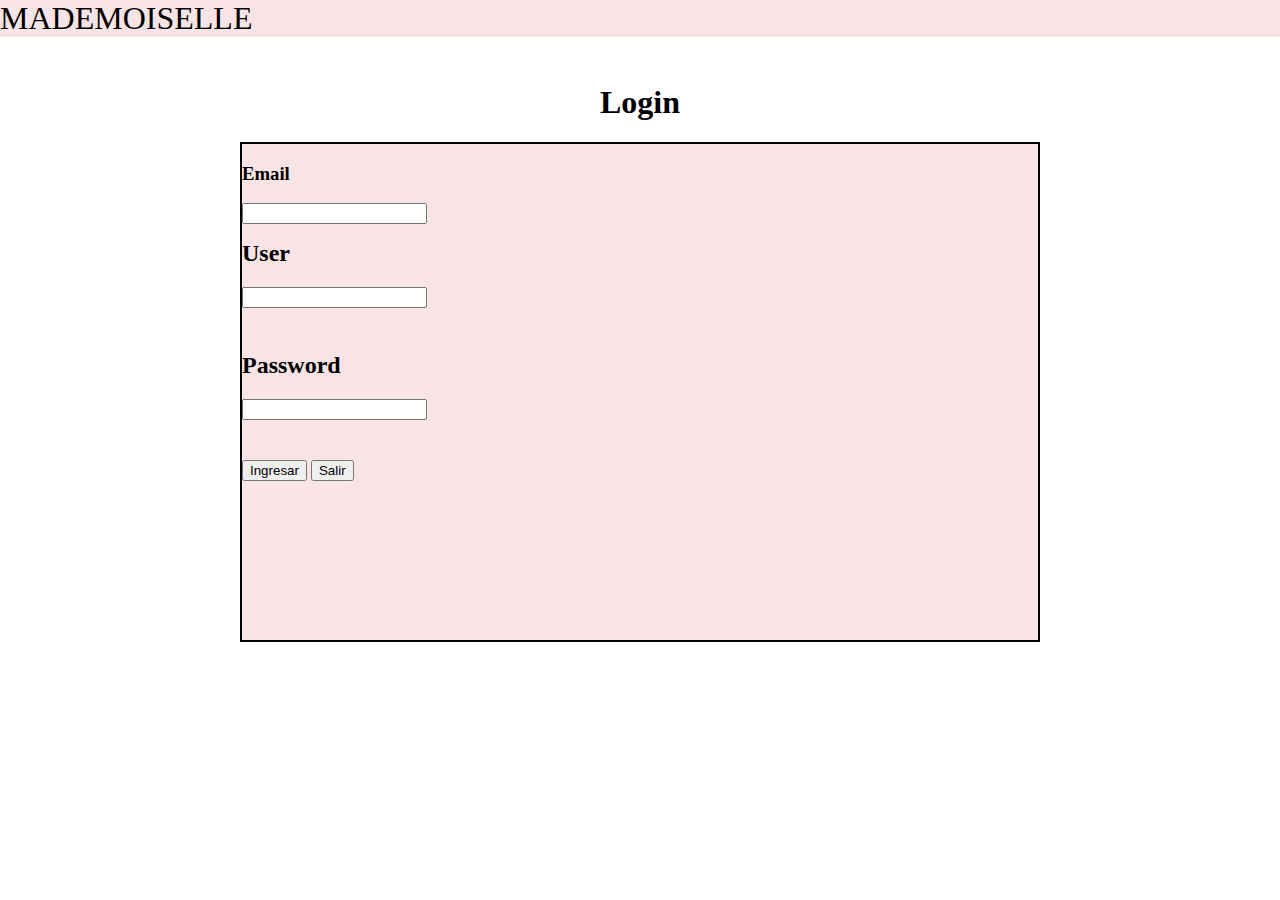
<file: public/login.html>
<!DOCTYPE html>
<html lang="en">
  <head>
    <meta charset="UTF-8" />
    <meta http-equiv="X-UA-Compatible" content="IE=edge" />
    <meta name="viewport" content="width=device-width, initial-scale=1.0" />
    <link rel="stylesheet" href="/styles/login.css" />
    <link
      href="https://cdn.jsdelivr.net/npm/bootstrap@5.0.0-beta2/dist/css/bootstrap.min.css"
      rel="stylesheet"
      integrity="sha384-BmbxuPwQa2lc/FVzBcNJ7UAyJxM6wuqIj61tLrc4wSX0szH/Ev+nYRRuWlolflfl"
      crossorigin="anonymous"
    />
    <title>Login</title>
  </head>
  <body>
    <header class="site-header sticky-top py-1">
      <nav
        class="container navbar d-flex flex-column flex-md-row justify-content-between"
      >
        <span class="navbar-brand mb-0 h1" style="font-size: 2rem"
          >MADEMOISELLE</span
        >
      </nav>
    </header>

    <div class="container">
      <div class="abs-center">
        <div class="d-block my-5"><h1>Login</h1></div>
        <form
          class="d-flex justify-content-center align-items-center flex-column g-3 needs-validation text-center"
          id="login-form"
        >
          <div class="col-md-4 position-relative">
            <label class="form-label"><h3>Email</h3></label>
            <input type="text" class="form-control" id="email" required />
          </div>
          <div class="col-md-4 position-relative" style="padding-bottom: 3%">
            <label class="form-label"
              ><h2 style="margin-top: 2%">User</h2></label
            >
            <input type="text" class="form-control" id="user" required />
          </div>

          <div class="col-md-4 position-relative" style="padding-bottom: 5%">
            <label class="form-label"><h2>Password</h2></label>
            <input type="text" class="form-control" id="password" required />
            <div class="invalid-tooltip2">Please provide a valid password</div>
          </div>
          <div class="d-grid gap-2 d-md-flex justify-content-md-end">
            <button class="btn btn-primary btn-lg me-md-2" type="submit">
              Ingresar
            </button>
            <button class="btn btn-primary btn-lg" type="button" id="log-out">
              Salir
            </button>
          </div>
        </form>
      </div>
    </div>
    <script
      src="https://cdn.jsdelivr.net/npm/bootstrap@5.0.0-beta2/dist/js/bootstrap.bundle.min.js"
      integrity="sha384-b5kHyXgcpbZJO/tY9Ul7kGkf1S0CWuKcCD38l8YkeH8z8QjE0GmW1gYU5S9FOnJ0"
      crossorigin="anonymous"
    ></script>
    <script src="/script/login.js"></script>
  </body>
</html>
</file>
<file: styles/login.css>
* {
  box-sizing: border-box;
}

html,
body {
  padding: 0;
  margin: 0;
}

html {
  -webkit-font-smoothing: antialiased;
  -moz-osx-font-smoothing: grayscale;
}

.site-header {
  background-color: rgb(248, 228, 228);
}

.abs-center {
  display: flex;
  align-items: center;
  justify-content: center;
  flex-direction: column;
  min-height: 70vh;
}

form {
  width: 800px;
  height: 500px;
  background-color: rgb(248, 228, 228);
  border: 2px solid black;
}

.btn-submit {
  margin-top: 20%;

  font-size: 2rem !important;
}

label {
  margin-top: 5%;
  margin-bottom: 5%;
}

.input-label {
  margin-top: 5%;
  margin-bottom: 5%;
}
</file>
